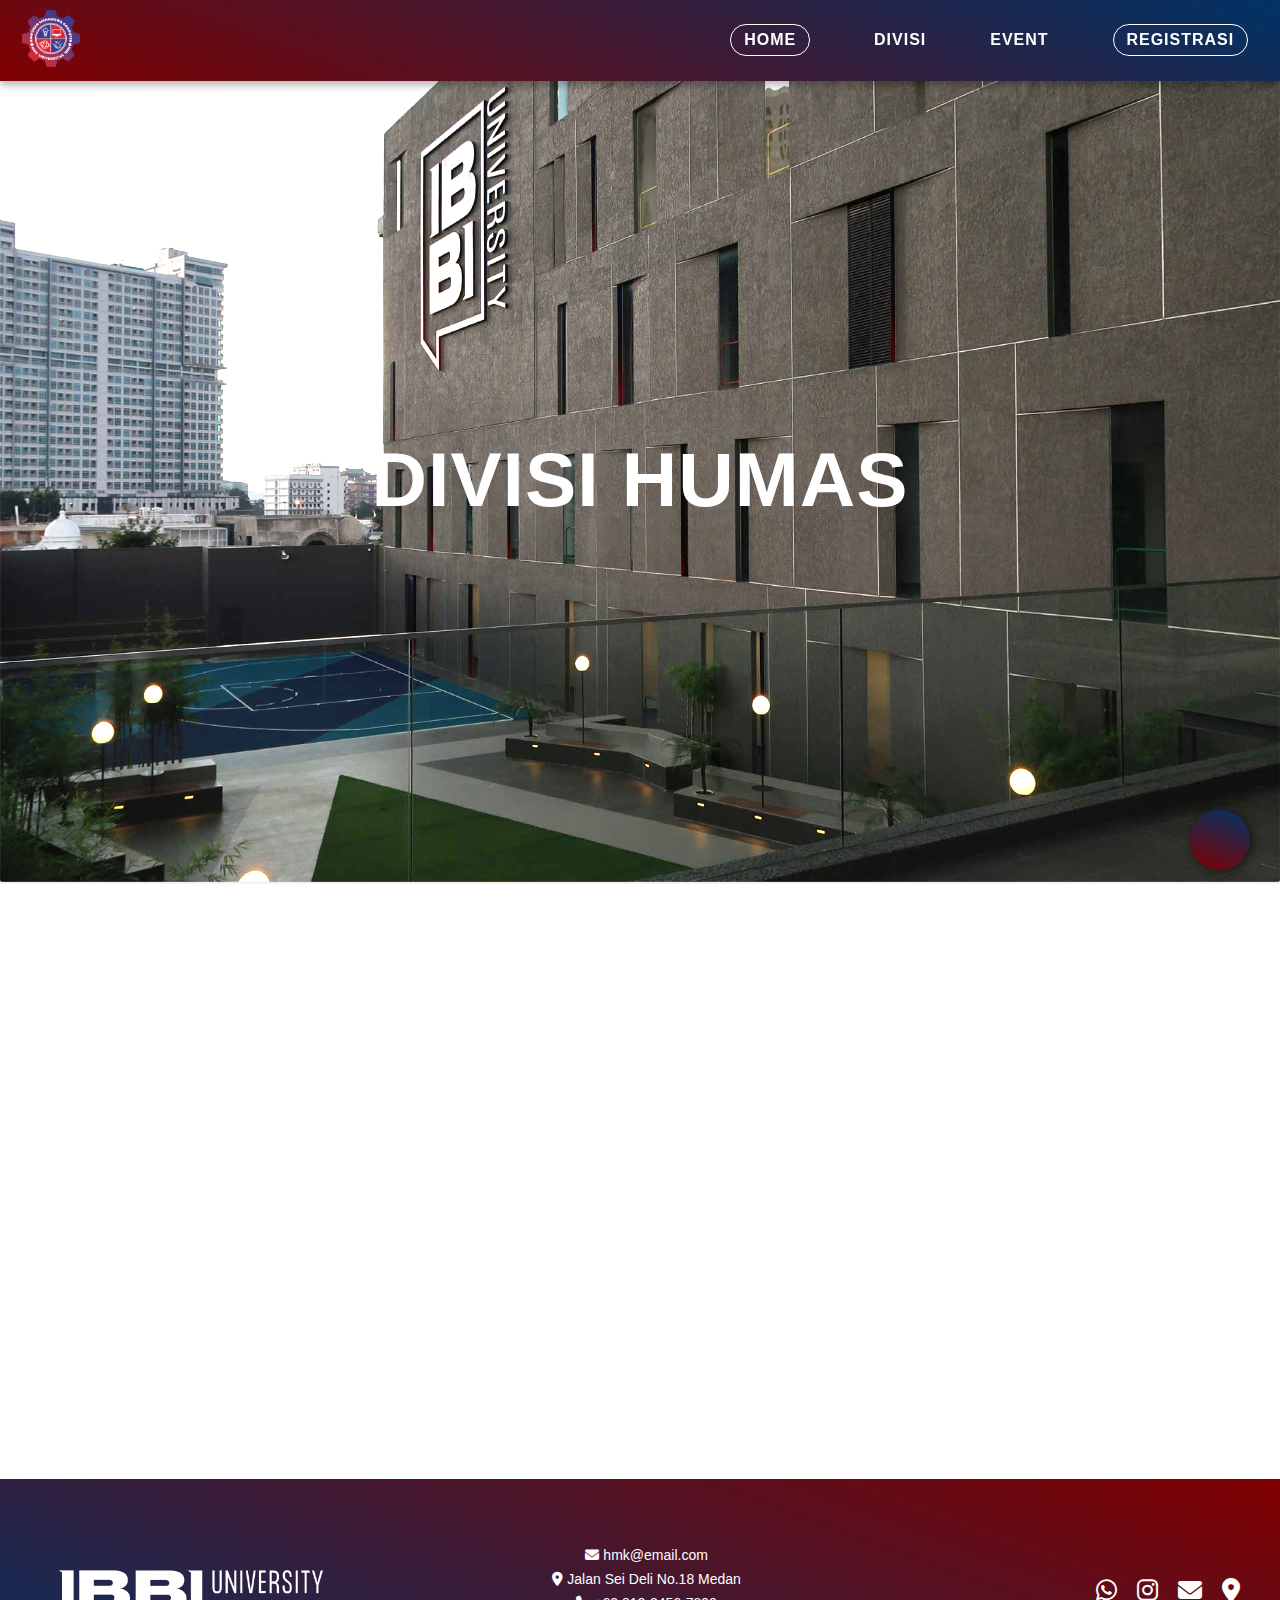
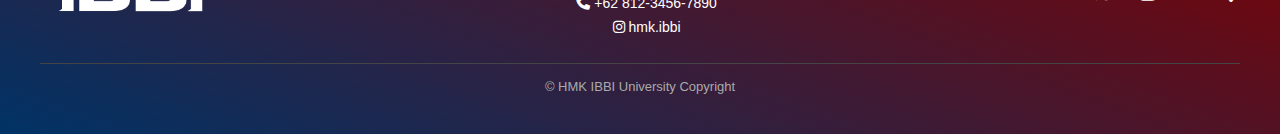
<file: Humas.html>
<!DOCTYPE html>
<html lang="en">
  <head>
    <meta charset="UTF-8" />
    <link rel="stylesheet" href="https://cdnjs.cloudflare.com/ajax/libs/font-awesome/6.4.0/css/all.min.css" />
    <link rel="stylesheet" href="https://cdnjs.cloudflare.com/ajax/libs/font-awesome/6.7.1/css/all.min.css" />
    <link rel="stylesheet" href="https://cdnjs.cloudflare.com/ajax/libs/animate.css/4.1.1/animate.min.css" />
    <link href="https://unpkg.com/aos@2.3.1/dist/aos.css" rel="stylesheet" />
    <meta name="viewport" content="width=device-width, initial-scale=1.0" />
    <link rel="stylesheet" href="humas.css" />
    <link rel="shortcut icon" href="HMK'slogo.png" />
    <title>DIVISI HUMAS - Dropshot</title>
  </head>
  <body>
    <header>
      <nav>
        <div class="logoHome">
          <a href="index.html">
            <img src="HMK'slogo.png" alt="HMK'slogo" class="Logo" />
          </a>
        </div>
        <div class="hamburger" id="hamburger">&#9776;</div>

        <div class="nav-links" id="nav-links">
          <ul>
            <li><a class="registrasi" href="index.html">HOME</a></li>
            <li class="dropdown">
              <a href="#Divisi">DIVISI</a>
              <ul class="dropdown-menu">
                <li><a href="Mesos.html">MEDKOM</a></li>
                <li><a href="Humas.html">HUMAS</a></li>
                <li><a href="pemrograman.html">PEMROGRAMAN</a></li>
              </ul>
            </li>
            <li class="dropdown">
              <a href="#Event">EVENT</a>
              <ul class="dropdown-menu">
                <li><a href="gallery.html">GALLERY</a></li>
                <li><a href="cs.html">COMING SOON</a></li>
              </ul>
            </li>
            <li><a class="registrasi" href="#Registrasi">REGISTRASI</a></li>
          </ul>
        </div>
      </nav>
    </header>


    <!-- ======================= MAIN ======================= -->
    <main>
      <!-- ======================= TITLE ======================= -->
      <section id="hero-section">
        <div class="hero" data-aos="zoom-in-up">
          <img src="behindtitle.jpg" alt="Header Background" data-aos="zoom-in-up" />
          <h1 class="hero-text" data-aos="zoom-in-up">DIVISI HUMAS</h1>
        </div>
      </section>

      <div id="pengurusinti" data-aos="fade-up">
          <h2 data-aos="fade-up">HUMAS</h2>
          <div class="pengurus-container">
            <div>
              <img src="behindtitle.jpg" alt="Pengurus Inti 1" data-aos="fade-up" />
              <p class="Nama" data-aos="fade-up">Nama</p>
              <p class="Jabatan" data-aos="fade-up">Jabatan</p>
            </div>
            </div>
          <div class="pengurus-container">
            <div>
              <img src="behindtitle.jpg" alt="Pengurus Inti 1" data-aos="fade-up-right" />
              <p class="Nama" data-aos="fade-up-right">Nama</p>
              <p class="Jabatan" data-aos="fade-up-right">Jabatan</p>
            </div>
            <div>
              <img src="behindtitle.jpg" alt="Pengurus Inti 2" data-aos="fade-up-right" />
              <p class="Nama" data-aos="fade-up-right">Nama</p>
              <p class="Jabatan" data-aos="fade-up-right">Jabatan</p>
            </div>
            <div>
              <img src="behindtitle.jpg" alt="Pengurus Inti 3" data-aos="fade-up-right" />
              <p class="Nama" data-aos="fade-up-right">Nama</p>
              <p class="Jabatan" data-aos="fade-up-right">Jabatan</p>
            </div>
            <div>
              <img src="behindtitle.jpg" alt="Pengurus Inti 4" data-aos="fade-up-left" />
              <p class="Nama" data-aos="fade-up-left">Nama</p>
              <p class="Jabatan" data-aos="fade-up-left">Jabatan</p>
            </div>
            <div>
              <img src="behindtitle.jpg" alt="Pengurus Inti 5" data-aos="fade-up-left" />
              <p class="Nama" data-aos="fade-up-left">Nama</p>
              <p class="Jabatan" data-aos="fade-up-left">Jabatan</p>
            </div>
            <div>
              <img src="behindtitle.jpg" alt="Pengurus Inti 6" data-aos="fade-up-left" />
              <p class="Nama" data-aos="fade-up-left">Nama</p>
              <p class="Jabatan" data-aos="fade-up-left">Jabatan</p>
            </div>
          </div>
        </div>    
    </section>

    <footer>
      <div class="container">
        <div class="footer-main">
          <div class="footer-logo">
            <img src="ibbi.png" alt="IBBI Logo" />
          </div>

          <div class="contact-info">
            <p><i class="fas fa-envelope"></i> hmk@email.com</p>
            <p><i class="fas fa-map-marker-alt"></i> Jalan Sei Deli No.18 Medan</p>
            <p><i class="fas fa-phone"></i> +62 812-3456-7890</p>
            <p><i class="fab fa-instagram"></i> hmk.ibbi</p>
          </div>

          <ul class="sosial-icons">
            <li>
              <a href="https://wa.me/6287817610978"><i class="fab fa-whatsapp"></i></a>
            </li>
            <li>
              <a href="https://www.instagram.com/hmkibbi_official/"><i class="fab fa-instagram"></i></a>
            </li>
            <li>
              <a href="mailto:hmkibbi@gmail.com"><i class="fas fa-envelope"></i></a>
            </li>
            <li>
              <a href="https://www.google.com/maps/place/Universitas+IBBI/">
                <i class="fas fa-map-marker-alt"></i>
              </a>
            </li>
          </ul>
        </div>

        <div class="bottom-bar">
          <p>&copy; HMK IBBI University Copyright</p>
        </div>
      </div>
    </footer>

    <a href="" target="_blank" class="survey-button">
    <img src="survey.png" alt="Survey">
  </a>

    <a href="" target="_blank" class="survey-button"><img src="survey.png" alt="" data-aos="fade-up-left" /></a>
    <script src="https://unpkg.com/aos@2.3.1/dist/aos.js"></script>
    <script>
      AOS.init();
    </script>
  </body>
</html>
</file>
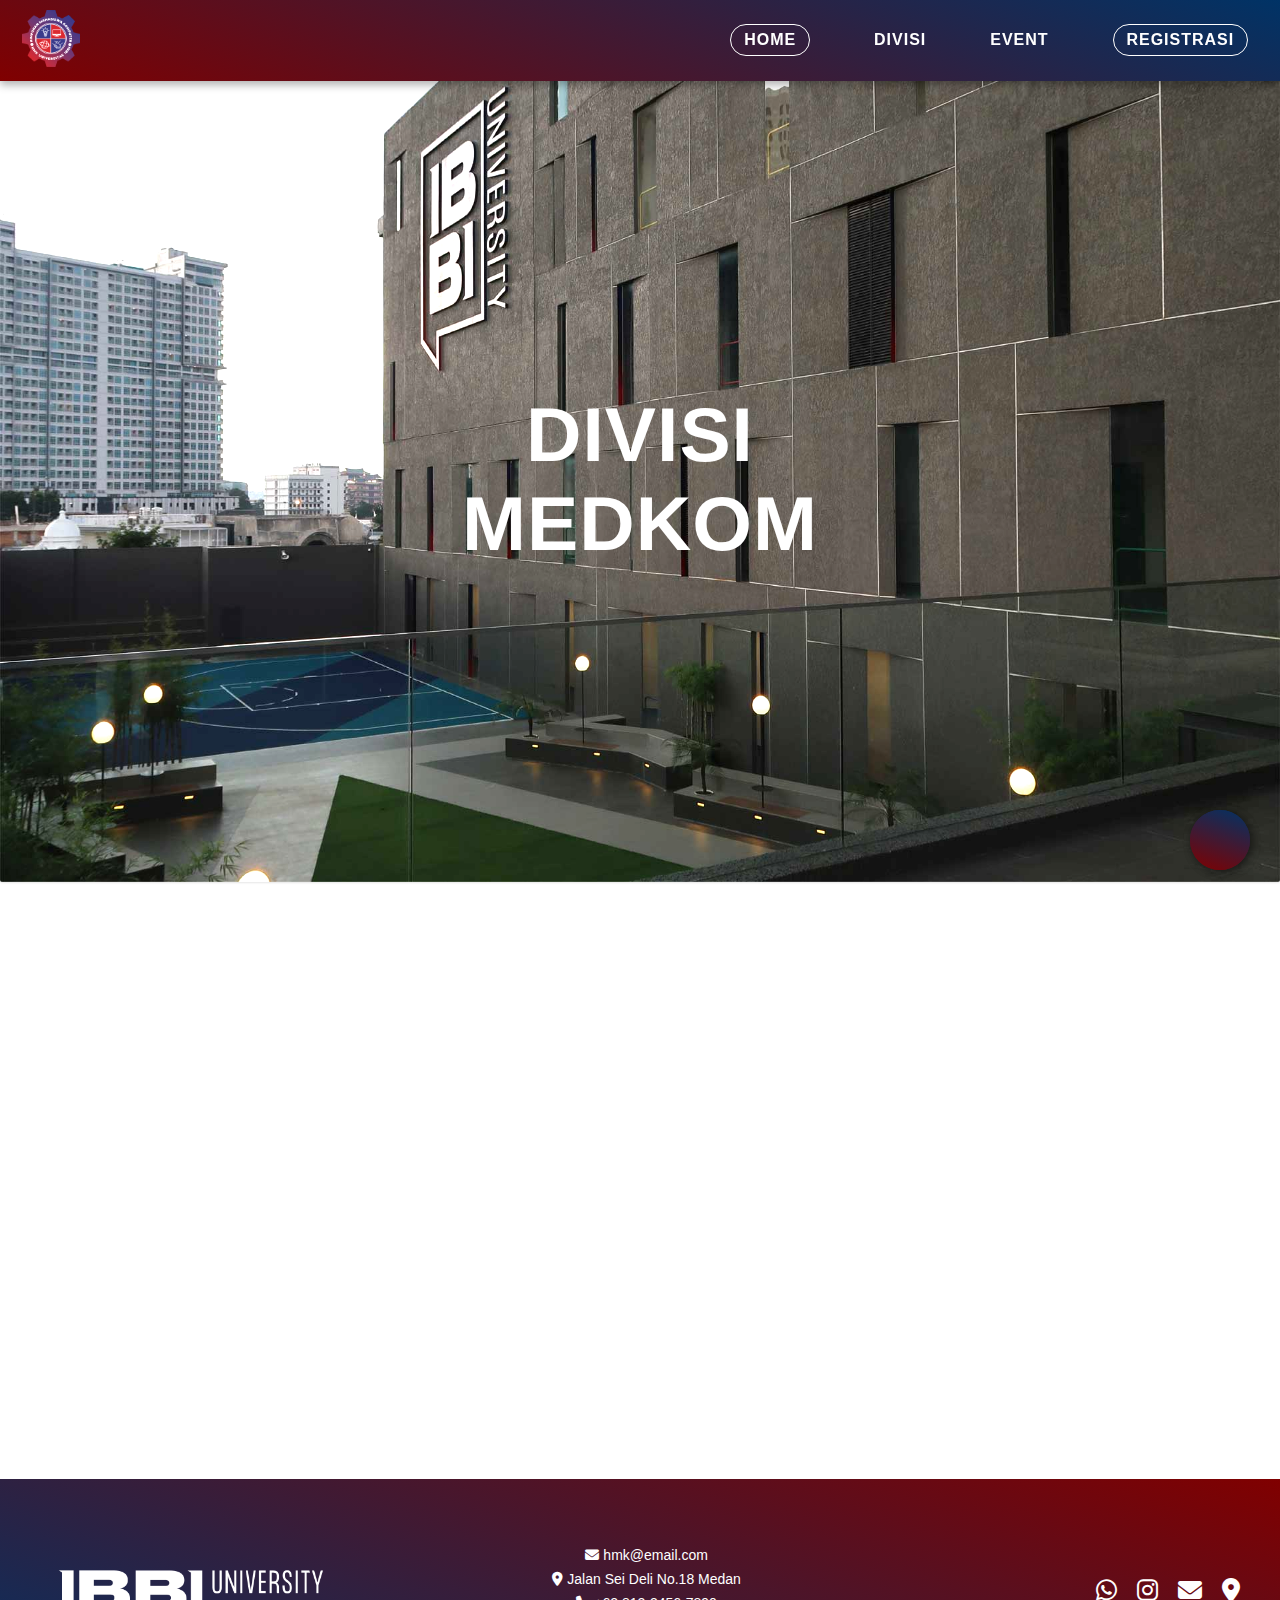
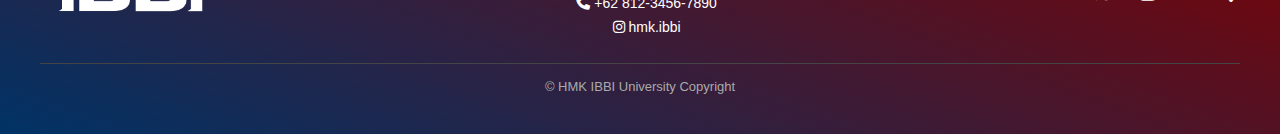
<file: Mesos.html>
<!DOCTYPE html>
<html lang="en">
  <head>
    <meta charset="UTF-8" />
    <link rel="stylesheet" href="https://cdnjs.cloudflare.com/ajax/libs/font-awesome/6.4.0/css/all.min.css" />
    <link rel="stylesheet" href="https://cdnjs.cloudflare.com/ajax/libs/font-awesome/6.7.1/css/all.min.css" />
    <link rel="stylesheet" href="https://cdnjs.cloudflare.com/ajax/libs/animate.css/4.1.1/animate.min.css" />
    <link href="https://unpkg.com/aos@2.3.1/dist/aos.css" rel="stylesheet" />
    <meta name="viewport" content="width=device-width, initial-scale=1.0" />
    <link rel="stylesheet" href="mesos.css" />
    <link rel="shortcut icon" href="HMK'slogo.png" />
    <title>DIVISI MEDKOM - Dropshot</title>
  </head>
  <body>
    <header>
      <nav>
        <div class="logoHome">
          <a href="index.html">
            <img src="HMK'slogo.png" alt="HMK'slogo" class="Logo" />
          </a>
        </div>
        <div class="hamburger" id="hamburger">&#9776;</div>

        <div class="nav-links" id="nav-links">
          <ul>
            <li><a class="registrasi" href="index.html">HOME</a></li>
            <li class="dropdown">
              <a href="#Divisi">DIVISI</a>
              <ul class="dropdown-menu">
                <li><a href="Mesos.html">MEDKOM</a></li>
                <li><a href="Humas.html">HUMAS</a></li>
                <li><a href="pemrograman.html">PEMROGRAMAN</a></li>
              </ul>
            </li>
            <li class="dropdown">
              <a href="#Event">EVENT</a>
              <ul class="dropdown-menu">
                <li><a href="gallery.html">GALLERY</a></li>
                <li><a href="cs.html">COMING SOON</a></li>
              </ul>
            </li>
            <li><a class="registrasi" href="#Registrasi">REGISTRASI</a></li>
          </ul>
        </div>
      </nav>
    </header>


   <!-- ======================= MAIN ======================= -->
    <main>
      <!-- ======================= TITLE ======================= -->
      <section id="hero-section">
        <div class="hero" data-aos="zoom-in-up">
          <img src="behindtitle.jpg" alt="Header Background" data-aos="zoom-in-up" />
          <h1 class="hero-text" data-aos="zoom-in-up">DIVISI MEDKOM</h1>
        </div>
      </section>

      <div id="pengurusinti" data-aos="fade-up">
          <h2 data-aos="fade-up">MEDKOM</h2>
          <div class="pengurus-container">
            <div>
              <img src="behindtitle.jpg" alt="Pengurus Inti 1" data-aos="fade-up" />
              <p class="Nama" data-aos="fade-up">Nama</p>
              <p class="Jabatan" data-aos="fade-up">Jabatan</p>
            </div>
            </div>
          <div class="pengurus-container">
            <div>
              <img src="behindtitle.jpg" alt="Pengurus Inti 1" data-aos="fade-up-right" />
              <p class="Nama" data-aos="fade-up-right">Nama</p>
              <p class="Jabatan" data-aos="fade-up-right">Jabatan</p>
            </div>
            <div>
              <img src="behindtitle.jpg" alt="Pengurus Inti 2" data-aos="fade-up-right" />
              <p class="Nama" data-aos="fade-up-right">Nama</p>
              <p class="Jabatan" data-aos="fade-up-right">Jabatan</p>
            </div>
            <div>
              <img src="behindtitle.jpg" alt="Pengurus Inti 3" data-aos="fade-up-right" />
              <p class="Nama" data-aos="fade-up-right">Nama</p>
              <p class="Jabatan" data-aos="fade-up-right">Jabatan</p>
            </div>
            <div>
              <img src="behindtitle.jpg" alt="Pengurus Inti 4" data-aos="fade-up-left" />
              <p class="Nama" data-aos="fade-up-left">Nama</p>
              <p class="Jabatan" data-aos="fade-up-left">Jabatan</p>
            </div>
            <div>
              <img src="behindtitle.jpg" alt="Pengurus Inti 5" data-aos="fade-up-left" />
              <p class="Nama" data-aos="fade-up-left">Nama</p>
              <p class="Jabatan" data-aos="fade-up-left">Jabatan</p>
            </div>
            <div>
              <img src="behindtitle.jpg" alt="Pengurus Inti 6" data-aos="fade-up-left" />
              <p class="Nama" data-aos="fade-up-left">Nama</p>
              <p class="Jabatan" data-aos="fade-up-left">Jabatan</p>
            </div>
          </div>
        </div>
    </section>

    <footer>
      <div class="container">
        <div class="footer-main">
          <div class="footer-logo">
            <img src="ibbi.png" alt="IBBI Logo" />
          </div>

          <div class="contact-info">
            <p><i class="fas fa-envelope"></i> hmk@email.com</p>
            <p><i class="fas fa-map-marker-alt"></i> Jalan Sei Deli No.18 Medan</p>
            <p><i class="fas fa-phone"></i> +62 812-3456-7890</p>
            <p><i class="fab fa-instagram"></i> hmk.ibbi</p>
          </div>

          <ul class="sosial-icons">
            <li>
              <a href="https://wa.me/6287817610978"><i class="fab fa-whatsapp"></i></a>
            </li>
            <li>
              <a href="https://www.instagram.com/hmkibbi_official/"><i class="fab fa-instagram"></i></a>
            </li>
            <li>
              <a href="mailto:hmkibbi@gmail.com"><i class="fas fa-envelope"></i></a>
            </li>
            <li>
              <a href="https://www.google.com/maps/place/Universitas+IBBI/">
                <i class="fas fa-map-marker-alt"></i>
              </a>
            </li>
          </ul>
        </div>

        <div class="bottom-bar">
          <p>&copy; HMK IBBI University Copyright</p>
        </div>
      </div>
    </footer>

    <a href="" target="_blank" class="survey-button">
    <img src="survey.png" alt="Survey">
  </a>

    <a href="" target="_blank" class="survey-button"><img src="survey.png" alt="" data-aos="fade-up-left" /></a>
    <script src="https://unpkg.com/aos@2.3.1/dist/aos.js"></script>
    <script>
      AOS.init();
    </script>
  </body>
</html>
</file>
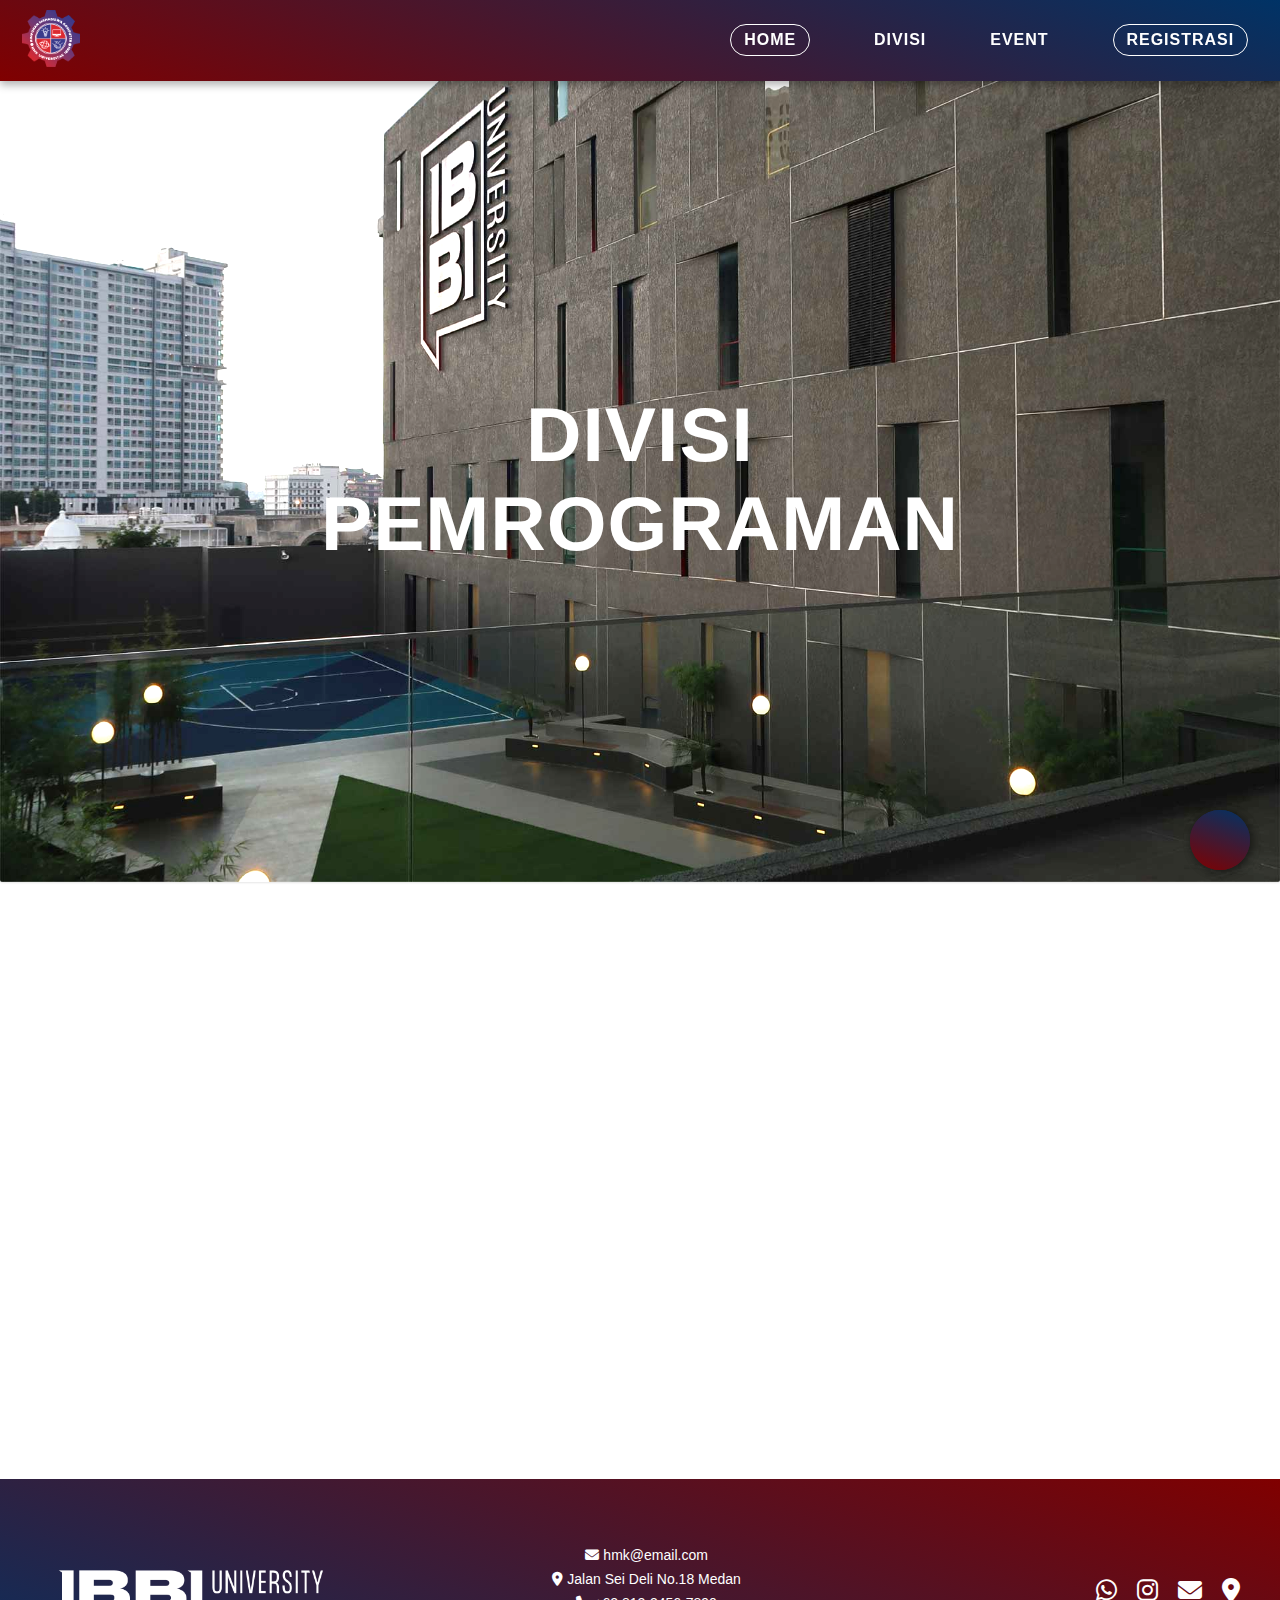
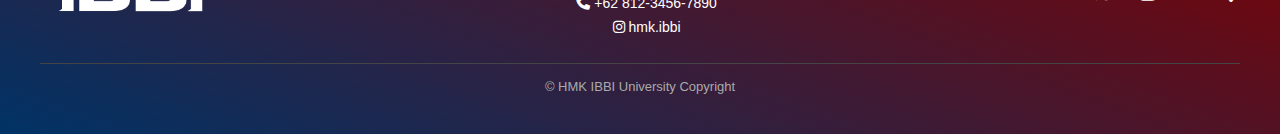
<file: pemrograman.html>
<!DOCTYPE html>
<html lang="en">
  <head>
    <meta charset="UTF-8" />
    <link rel="stylesheet" href="https://cdnjs.cloudflare.com/ajax/libs/font-awesome/6.4.0/css/all.min.css" />
    <link rel="stylesheet" href="https://cdnjs.cloudflare.com/ajax/libs/font-awesome/6.7.1/css/all.min.css" />
    <link rel="stylesheet" href="https://cdnjs.cloudflare.com/ajax/libs/animate.css/4.1.1/animate.min.css" />
    <link href="https://unpkg.com/aos@2.3.1/dist/aos.css" rel="stylesheet" />
    <meta name="viewport" content="width=device-width, initial-scale=1.0" />
    <link rel="stylesheet" href="pemrograman.css" />
    <link rel="shortcut icon" href="HMK'slogo.png" />
    <title>DIVISI PEMROGRAMAN - Dropshot</title>
  </head>
  <body>
    <header>
      <nav>
        <div class="logoHome">
          <a href="index.html">
            <img src="HMK'slogo.png" alt="HMK'slogo" class="Logo" />
          </a>
        </div>
        <div class="hamburger" id="hamburger">&#9776;</div>

        <div class="nav-links" id="nav-links">
          <ul>
            <li><a class="registrasi" href="index.html">HOME</a></li>
            <li class="dropdown">
              <a href="#Divisi">DIVISI</a>
              <ul class="dropdown-menu">
                <li><a href="Mesos.html">MEDKOM</a></li>
                <li><a href="Humas.html">HUMAS</a></li>
                <li><a href="pemrograman.html">PEMROGRAMAN</a></li>
              </ul>
            </li>
            <li class="dropdown">
              <a href="#Event">EVENT</a>
              <ul class="dropdown-menu">
                <li><a href="gallery.html">GALLERY</a></li>
                <li><a href="cs.html">COMING SOON</a></li>
              </ul>
            </li>
            <li><a class="registrasi" href="#Registrasi">REGISTRASI</a></li>
          </ul>
        </div>
      </nav>
    </header>


    <!-- ======================= MAIN ======================= -->
    <main>
      <!-- ======================= TITLE ======================= -->
      <section id="hero-section">
        <div class="hero" data-aos="zoom-in-up">
          <img src="behindtitle.jpg" alt="Header Background" data-aos="zoom-in-up" />
          <h1 class="hero-text" data-aos="zoom-in-up">DIVISI PEMROGRAMAN</h1>
        </div>
      </section>

      <div id="pengurusinti" data-aos="fade-up">
          <h2 data-aos="fade-up">PEMROGRAMAN</h2>
          <div class="pengurus-container">
            <div>
              <img src="behindtitle.jpg" alt="Pengurus Inti 1" data-aos="fade-up" />
              <p class="Nama" data-aos="fade-up">Nama</p>
              <p class="Jabatan" data-aos="fade-up">Jabatan</p>
            </div>
            </div>
          <div class="pengurus-container">
            <div>
              <img src="behindtitle.jpg" alt="Pengurus Inti 1" data-aos="fade-up-right" />
              <p class="Nama" data-aos="fade-up-right">Nama</p>
              <p class="Jabatan" data-aos="fade-up-right">Jabatan</p>
            </div>
            <div>
              <img src="behindtitle.jpg" alt="Pengurus Inti 2" data-aos="fade-up-right" />
              <p class="Nama" data-aos="fade-up-right">Nama</p>
              <p class="Jabatan" data-aos="fade-up-right">Jabatan</p>
            </div>
            <div>
              <img src="behindtitle.jpg" alt="Pengurus Inti 3" data-aos="fade-up-right" />
              <p class="Nama" data-aos="fade-up-right">Nama</p>
              <p class="Jabatan" data-aos="fade-up-right">Jabatan</p>
            </div>
            <div>
              <img src="behindtitle.jpg" alt="Pengurus Inti 4" data-aos="fade-up-left" />
              <p class="Nama" data-aos="fade-up-left">Nama</p>
              <p class="Jabatan" data-aos="fade-up-left">Jabatan</p>
            </div>
            <div>
              <img src="behindtitle.jpg" alt="Pengurus Inti 5" data-aos="fade-up-left" />
              <p class="Nama" data-aos="fade-up-left">Nama</p>
              <p class="Jabatan" data-aos="fade-up-left">Jabatan</p>
            </div>
            <div>
              <img src="behindtitle.jpg" alt="Pengurus Inti 6" data-aos="fade-up-left" />
              <p class="Nama" data-aos="fade-up-left">Nama</p>
              <p class="Jabatan" data-aos="fade-up-left">Jabatan</p>
            </div>
          </div>
        </div>   
    </section>

    <footer>
      <div class="container">
        <div class="footer-main">
          <div class="footer-logo">
            <img src="ibbi.png" alt="IBBI Logo" />
          </div>

          <div class="contact-info">
            <p><i class="fas fa-envelope"></i> hmk@email.com</p>
            <p><i class="fas fa-map-marker-alt"></i> Jalan Sei Deli No.18 Medan</p>
            <p><i class="fas fa-phone"></i> +62 812-3456-7890</p>
            <p><i class="fab fa-instagram"></i> hmk.ibbi</p>
          </div>

          <ul class="sosial-icons">
            <li>
              <a href="https://wa.me/6287817610978"><i class="fab fa-whatsapp"></i></a>
            </li>
            <li>
              <a href="https://www.instagram.com/hmkibbi_official/"><i class="fab fa-instagram"></i></a>
            </li>
            <li>
              <a href="mailto:hmkibbi@gmail.com"><i class="fas fa-envelope"></i></a>
            </li>
            <li>
              <a href="https://www.google.com/maps/place/Universitas+IBBI/">
                <i class="fas fa-map-marker-alt"></i>
              </a>
            </li>
          </ul>
        </div>

        <div class="bottom-bar">
          <p>&copy; HMK IBBI University Copyright</p>
        </div>
      </div>
    </footer>

    <a href="" target="_blank" class="survey-button">
    <img src="survey.png" alt="Survey">
  </a>

    <a href="" target="_blank" class="survey-button"><img src="survey.png" alt="" data-aos="fade-up-left" /></a>
    <script src="https://unpkg.com/aos@2.3.1/dist/aos.js"></script>
    <script>
      AOS.init();
    </script>
  </body>
</html>
</file>
<file: humas.css>
* {
  margin: 0;
  padding: 0;
  box-sizing: border-box;
  font-family: 'Arial', sans-serif;
}

body {
  padding-top: 4.5rem;
  background: white;
  min-height: 100vh;
  overflow-x: hidden;
}

/* ======================= HEADER ======================= */
header {
  position: fixed;
  min-height: 4.5rem;
  top: 0;
  left: 0;
  background: linear-gradient(-160deg, #003366, #800000);
  box-shadow: 0 4px 8px rgba(0, 0, 0, 0.3);
  padding: 0.6rem 2rem;
  width: 100%;
  z-index: 1000;
}

header nav {
  display: flex;
  justify-content: space-between;
  align-items: center;
}

header .Logo {
  position: relative;
  left: -10px;
  width: clamp(3rem, 4.5vw, 6.25rem);
  filter: brightness(1.2);
}

header ul {
  display: flex;
  list-style: none;
  gap: clamp(1.25rem, 5vw, 6.25rem);
}

header ul li {
  position: relative;
}

header ul li a {
  text-decoration: none;
  font-size: clamp(1rem, 1.2vw, 1.125rem);
  letter-spacing: 1px;
  color: white;
  font-weight: bold;
  transition: color 0.3s ease;
}

.dropdown-menu {
  margin-top: 10px;
  position: absolute;
  top: 100%;
  list-style: none;
  display: block;
  visibility: hidden;
  opacity: 0;
  transform: translateY(-10px);
  background: transparent;
  border: none;
  transition: opacity 0.3s ease, transform 0.4s ease, visibility 0.3s;
}

.dropdown-menu li {
  margin-bottom: 7px;
}

.dropdown-menu li a {
  display: inline-block;
  white-space: nowrap;
  padding: 6px 10px;
  font-size: clamp(0.9rem, 1vw, 1.1rem);
  letter-spacing: 1px;
  text-decoration: none;
  color: white;
  background: linear-gradient(-160deg, #003366, #800000);
  border-radius: 50px;
  transition: background 0.3s ease-in-out, transform 0.2s ease-in-out;
}

.dropdown-menu li a:hover {
  background: rgba(255, 255, 255, 0.894);
  color: #003366;
}

.dropdown:hover .dropdown-menu {
  opacity: 1;
  visibility: visible;
  transform: translateY(0);
}

.registrasi {
  border: 1.3px solid #ffffff;
  padding: clamp(0.35rem, 0.5vw, 0.9rem) clamp(0.7rem, 1vw, 1.75rem);
  border-radius: 20px;
}

.registrasi:hover {
  background: linear-gradient(-160deg, #003366, #800000);
}

.hamburger {
  display: none;
}

main {
  text-align: center;
}

#hero-section img {
  margin: 0 auto;
  width: 100%;
  height: 90vh;
  border-radius: 2px;
  filter: brightness(1.2);
  box-shadow: 0 0 3px rgba(0, 0, 0, 0.2);
}

#hero-section h1 {
  position: absolute;
  padding: 8px 25px;
  top: 50%;
  left: 50%;
  transform: translate(-50%, -50%);
  color: white;
  letter-spacing: 1px;
  font-size: clamp(2rem, 6vw, 5.5rem);
  font-weight: bold;
}

/* =================== BAGIAN UTAMA DIVISI =================== */
.divisi-section {
  padding: 2rem;
}

.divisi {
  background-color: #ffffff;
  padding: 2rem;
  border-radius: 10px;
  box-shadow: 0 4px 10px rgba(0, 0, 0, 0.1);
  margin-bottom: 3rem;
  text-align: center;
}

.foto-divisi {
  width: 100%;
  max-height: 300px;
  object-fit: cover;
  border-radius: 8px;
  margin-bottom: 1.5rem;
}

.deskripsi {
  font-size: 1.1rem;
  margin-bottom: 2rem;
  color: #444;
  text-align: center;
}

#pengurusinti {
  text-align: center;
  margin: 50px auto;
  width: 70%;
}

#pengurusinti h2 {
  margin-top: 6rem;
  font-family: 'Gill Sans', 'Gill Sans MT', Calibri, 'Trebuchet MS', sans-serif;
  font-size: 2.5rem;
  color: #003366;
  margin-bottom: 20px;
  font-weight: bolder;
}

.pengurus-container {
  margin-top: 2rem;
  display: grid;
  grid-template-columns: repeat(auto-fit, minmax(80px, 1fr));
  gap: 60px;
  justify-items: center;
}

.pengurus-container img {
  width: 120px;
  height: 120px;
  border-radius: 50%;
  object-fit: cover;
}

.pengurus-container .Nama {
  margin-top: 10px;
  font-size: 15px;
  font-weight: bold;
}

.survey-button {
  position: fixed;
  bottom: 30px;
  right: 30px;
  width: 60px;
  height: 60px;
  background: linear-gradient(-160deg, #003366, #800000);
  border-radius: 50%;
  box-shadow: 2px 2px 10px rgba(0, 0, 0, 0.3);
  display: flex;
  justify-content: center;
  align-items: center;
  transition: transform 0.3s ease-in-out, background 0.3s;
}

.survey-button img {
  width: 35px;
  height: 35px;
  object-fit: contain;
}

.survey-button:hover {
  transform: scale(1.1);
  background: linear-gradient(-160deg, rgb(128, 0, 0), rgb(0, 51, 102));
}
.socials {
  display: flex;
  gap: 15px;
  justify-content: center;
  align-items: center;
  margin-top: 20px;
}

.socials a {
  color: #fff;
  background: linear-gradient(-160deg, #003366, #800000);
  padding: 10px;
  border-radius: 50%;
  text-decoration: none;
  font-size: 20px;
  transition: background-color 0.3s, transform 0.3s, color 0.3s;
}

.socials a:hover {
  background: linear-gradient(-160deg, #003366, #800000);
  color: #fff;
  transform: translateY(-5px) scale(1.1);
}

footer {
  background: linear-gradient(-160deg, rgb(128, 0, 0), rgb(0, 51, 102));
  color: #fff;
  padding: 40px 20px;
  font-family: Arial, sans-serif;
}

.container {
  max-width: 1200px;
  margin: 0 auto;
}

.footer-main {
  display: flex;
  justify-content: space-between;
  align-items: center;
  flex-wrap: wrap;
  text-align: left;
  gap: 20px;
  padding: 20px 0;
}

/* Logo */
.footer-logo {
  flex: 1;
  display: flex;
  justify-content: flex-start;
  align-items: center;
}

.footer-logo img {
  width: 300px;
  height: auto;
}

/* Contact Info (tengah) */
.contact-info {
  flex: 2;
  text-align: center;
  min-width: 250px;
}

.contact-info p {
  margin: 8px 0;
  font-size: 14px;
}

/* Sosial Icons (kanan) */
.sosial-icons {
  flex: 1;
  list-style: none;
  padding: 0;
  display: flex;
  justify-content: flex-end;
  align-items: center;
  gap: 20px;
  margin: 0;
}

.sosial-icons li {
  display: inline-block;
}

.sosial-icons li a {
  color: #ffffff;
  font-size: 24px;
  transition: color 0.3s ease;
}

.sosial-icons li a:hover {
  color: #00bfa6;
}

/* Bottom Bar */
.bottom-bar {
  border-top: 1px solid #444;
  padding-top: 15px;
  font-size: 13px;
  color: #aaa;
  text-align: center;
}

/* ======================= MOBILE RESPONSIVENESS ======================= */
@media (max-width: 600px) {
  body {
    padding-top: 50px;
  }

  header {
    padding: 0.5rem 1rem;
    min-height: 50px;
  }

  .hamburger {
    display: flex;
    cursor: pointer;
    font-size: 1.7rem;
    color: white;
    user-select: none;
  }

  .nav-links {
    display: none;
    flex-direction: column;
    background: linear-gradient(-160deg, #003366, #800000);
    position: absolute;
    top: 60px;
    left: 0;
    width: 100%;
    z-index: 1000;
    padding: 1rem 0;
    border-top: 1px solid rgba(255, 255, 255, 0.2);
  }

  .nav-links.active {
    display: flex;
  }

  .nav-links ul {
    display: flex;
    flex-direction: column;
    align-items: center;
    gap: 0.8rem;
    list-style: none;
    padding: 0;
    margin: 0;
  }

  .nav-links ul li {
    width: 100%;
    text-align: center;
    position: relative;
    margin-bottom: 5px;
  }

  .nav-links ul li a {
    color: white;
    text-decoration: none;
    font-size: 1.1rem;
    display: block;
    padding: 0.7rem 1rem;
    width: 100%;
    transition: background 0.3s ease;
  }

  .nav-links ul li a:hover {
    background: rgba(190, 150, 150, 0.3);
    border-radius: 10px;
  }

  .dropdown-menu {
    display: none;
    flex-direction: column;
    background: linear-gradient(-160deg, rgb(128, 0, 0), rgb(0, 51, 102));
    filter: brightness(1.2) contrast(2);
    padding: 0.3rem 0;
    margin: 0;
    position: absolute;
    top: 100%;
    left: 0;
    width: 100%;
    z-index: 999;
  }

  .dropdown:hover .dropdown-menu {
    display: flex;
  }

  .dropdown.open .dropdown-menu {
    display: flex;
  }

  .dropdown-menu li {
    margin: 0;
    padding: 0;
  }

  .dropdown-menu li a {
    background: none;
    color: white;
    font-size: 1rem;
    padding: 0.4rem 1.5rem;
    text-align: center;
    display: block;
  }

  .dropdown-menu li a:hover {
    background: rgba(202, 169, 169, 0.6);
    border-radius: 8px;
    color: white;
  }

  .visionmission {
    flex-direction: column;
    gap: 30px;
    margin-top: 2rem;
    max-width: 100%;
    padding: 0 10px;
  }

  #videoperkenalan {
    width: 90%;
    margin: 3rem auto;
  }

  #pengurusinti {
    width: 90%;
    margin: 3rem auto;
  }

  .pengurus-container {
    grid-template-columns: repeat(auto-fit, minmax(100px, 1fr));
    gap: 30px;
  }

  .History-container img {
    height: auto;
  }
}

@media (max-width: 900px) {
  .footer-main {
    flex-direction: column;
    text-align: center;
  }

  .footer-logo,
  .sosial-icons {
    justify-content: center;
  }

  .sosial-icons {
    flex-wrap: wrap;
    gap: 15px;
    margin-top: 15px;
  }

  .contact-info {
    margin-top: 15px;
  }

  .footer-logo {
    width: 40%;
    padding-top: 10px;
    padding-bottom: 30px;
    margin: auto;
  }
}
</file>
<file: mesos.css>
* {
  margin: 0;
  padding: 0;
  box-sizing: border-box;
  font-family: 'Arial', sans-serif;
}

body {
  padding-top: 4.5rem;
  background: white;
  min-height: 100vh;
  overflow-x: hidden;
}

/* ======================= HEADER ======================= */
header {
  position: fixed;
  min-height: 4.5rem;
  top: 0;
  left: 0;
  background: linear-gradient(-160deg, #003366, #800000);
  box-shadow: 0 4px 8px rgba(0, 0, 0, 0.3);
  padding: 0.6rem 2rem;
  width: 100%;
  z-index: 1000;
}

header nav {
  display: flex;
  justify-content: space-between;
  align-items: center;
}

header .Logo {
  position: relative;
  left: -10px;
  width: clamp(3rem, 4.5vw, 6.25rem);
  filter: brightness(1.2);
}

header ul {
  display: flex;
  list-style: none;
  gap: clamp(1.25rem, 5vw, 6.25rem);
}

header ul li {
  position: relative;
}

header ul li a {
  text-decoration: none;
  font-size: clamp(1rem, 1.2vw, 1.125rem);
  letter-spacing: 1px;
  color: white;
  font-weight: bold;
  transition: color 0.3s ease;
}

.dropdown-menu {
  margin-top: 10px;
  position: absolute;
  top: 100%;
  list-style: none;
  display: block;
  visibility: hidden;
  opacity: 0;
  transform: translateY(-10px);
  background: transparent;
  border: none;
  transition: opacity 0.3s ease, transform 0.4s ease, visibility 0.3s;
}

.dropdown-menu li {
  margin-bottom: 7px;
}

.dropdown-menu li a {
  display: inline-block;
  white-space: nowrap;
  padding: 6px 10px;
  font-size: clamp(0.9rem, 1vw, 1.1rem);
  letter-spacing: 1px;
  text-decoration: none;
  color: white;
  background: linear-gradient(-160deg, #003366, #800000);
  border-radius: 50px;
  transition: background 0.3s ease-in-out, transform 0.2s ease-in-out;
}

.dropdown-menu li a:hover {
  background: rgba(255, 255, 255, 0.894);
  color: #003366;
}

.dropdown:hover .dropdown-menu {
  opacity: 1;
  visibility: visible;
  transform: translateY(0);
}

.registrasi {
  border: 1.3px solid #ffffff;
  padding: clamp(0.35rem, 0.5vw, 0.9rem) clamp(0.7rem, 1vw, 1.75rem);
  border-radius: 20px;
}

.registrasi:hover {
  background: linear-gradient(-160deg, #003366, #800000);
}

.hamburger {
  display: none;
}

main {
  text-align: center;
}

#hero-section img {
  margin: 0 auto;
  width: 100%;
  height: 90vh;
  border-radius: 2px;
  filter: brightness(1.2);
  box-shadow: 0 0 3px rgba(0, 0, 0, 0.2);
}

#hero-section h1 {
  position: absolute;
  padding: 8px 25px;
  top: 50%;
  left: 50%;
  transform: translate(-50%, -50%);
  color: white;
  letter-spacing: 1px;
  font-size: clamp(2rem, 6vw, 5.5rem);
  font-weight: bold;
}

/* =================== BAGIAN UTAMA DIVISI =================== */
.divisi-section {
  padding: 2rem;
}

.divisi {
  background-color: #ffffff;
  padding: 2rem;
  border-radius: 10px;
  box-shadow: 0 4px 10px rgba(0, 0, 0, 0.1);
  margin-bottom: 3rem;
  text-align: center;
}

.foto-divisi {
  width: 100%;
  max-height: 300px;
  object-fit: cover;
  border-radius: 8px;
  margin-bottom: 1.5rem;
}

.deskripsi {
  font-size: 1.1rem;
  margin-bottom: 2rem;
  color: #444;
  text-align: center;
}

#pengurusinti {
  text-align: center;
  margin: 50px auto;
  width: 70%;
}

#pengurusinti h2 {
  margin-top: 6rem;
  font-family: 'Gill Sans', 'Gill Sans MT', Calibri, 'Trebuchet MS', sans-serif;
  font-size: 2.5rem;
  color: #003366;
  margin-bottom: 20px;
  font-weight: bolder;
}

.pengurus-container {
  margin-top: 2rem;
  display: grid;
  grid-template-columns: repeat(auto-fit, minmax(80px, 1fr));
  gap: 60px;
  justify-items: center;
}

.pengurus-container img {
  width: 120px;
  height: 120px;
  border-radius: 50%;
  object-fit: cover;
}

.pengurus-container .Nama {
  margin-top: 10px;
  font-size: 15px;
  font-weight: bold;
}

.survey-button {
  position: fixed;
  bottom: 30px;
  right: 30px;
  width: 60px;
  height: 60px;
  background: linear-gradient(-160deg, #003366, #800000);
  border-radius: 50%;
  box-shadow: 2px 2px 10px rgba(0, 0, 0, 0.3);
  display: flex;
  justify-content: center;
  align-items: center;
  transition: transform 0.3s ease-in-out, background 0.3s;
}

.survey-button img {
  width: 35px;
  height: 35px;
  object-fit: contain;
}

.survey-button:hover {
  transform: scale(1.1);
  background: linear-gradient(-160deg, rgb(128, 0, 0), rgb(0, 51, 102));
}
.socials {
  display: flex;
  gap: 15px;
  justify-content: center;
  align-items: center;
  margin-top: 20px;
}

.socials a {
  color: #fff;
  background: linear-gradient(-160deg, #003366, #800000);
  padding: 10px;
  border-radius: 50%;
  text-decoration: none;
  font-size: 20px;
  transition: background-color 0.3s, transform 0.3s, color 0.3s;
}

.socials a:hover {
  background: linear-gradient(-160deg, #003366, #800000);
  color: #fff;
  transform: translateY(-5px) scale(1.1);
}

footer {
  background: linear-gradient(-160deg, rgb(128, 0, 0), rgb(0, 51, 102));
  color: #fff;
  padding: 40px 20px;
  font-family: Arial, sans-serif;
}

.container {
  max-width: 1200px;
  margin: 0 auto;
}

.footer-main {
  display: flex;
  justify-content: space-between;
  align-items: center;
  flex-wrap: wrap;
  text-align: left;
  gap: 20px;
  padding: 20px 0;
}

/* Logo */
.footer-logo {
  flex: 1;
  display: flex;
  justify-content: flex-start;
  align-items: center;
}

.footer-logo img {
  width: 300px;
  height: auto;
}

/* Contact Info (tengah) */
.contact-info {
  flex: 2;
  text-align: center;
  min-width: 250px;
}

.contact-info p {
  margin: 8px 0;
  font-size: 14px;
}

/* Sosial Icons (kanan) */
.sosial-icons {
  flex: 1;
  list-style: none;
  padding: 0;
  display: flex;
  justify-content: flex-end;
  align-items: center;
  gap: 20px;
  margin: 0;
}

.sosial-icons li {
  display: inline-block;
}

.sosial-icons li a {
  color: #ffffff;
  font-size: 24px;
  transition: color 0.3s ease;
}

.sosial-icons li a:hover {
  color: #00bfa6;
}

/* Bottom Bar */
.bottom-bar {
  border-top: 1px solid #444;
  padding-top: 15px;
  font-size: 13px;
  color: #aaa;
  text-align: center;
}

/* ======================= MOBILE RESPONSIVENESS ======================= */
@media (max-width: 600px) {
  body {
    padding-top: 50px;
  }

  header {
    padding: 0.5rem 1rem;
    min-height: 50px;
  }

  .hamburger {
    display: flex;
    cursor: pointer;
    font-size: 1.7rem;
    color: white;
    user-select: none;
  }

  .nav-links {
    display: none;
    flex-direction: column;
    background: linear-gradient(-160deg, #003366, #800000);
    position: absolute;
    top: 60px;
    left: 0;
    width: 100%;
    z-index: 1000;
    padding: 1rem 0;
    border-top: 1px solid rgba(255, 255, 255, 0.2);
  }

  .nav-links.active {
    display: flex;
  }

  .nav-links ul {
    display: flex;
    flex-direction: column;
    align-items: center;
    gap: 0.8rem;
    list-style: none;
    padding: 0;
    margin: 0;
  }

  .nav-links ul li {
    width: 100%;
    text-align: center;
    position: relative;
    margin-bottom: 5px;
  }

  .nav-links ul li a {
    color: white;
    text-decoration: none;
    font-size: 1.1rem;
    display: block;
    padding: 0.7rem 1rem;
    width: 100%;
    transition: background 0.3s ease;
  }

  .nav-links ul li a:hover {
    background: rgba(190, 150, 150, 0.3);
    border-radius: 10px;
  }

  .dropdown-menu {
    display: none;
    flex-direction: column;
    background: linear-gradient(-160deg, rgb(128, 0, 0), rgb(0, 51, 102));
    filter: brightness(1.2) contrast(2);
    padding: 0.3rem 0;
    margin: 0;
    position: absolute;
    top: 100%;
    left: 0;
    width: 100%;
    z-index: 999;
  }

  .dropdown:hover .dropdown-menu {
    display: flex;
  }

  .dropdown.open .dropdown-menu {
    display: flex;
  }

  .dropdown-menu li {
    margin: 0;
    padding: 0;
  }

  .dropdown-menu li a {
    background: none;
    color: white;
    font-size: 1rem;
    padding: 0.4rem 1.5rem;
    text-align: center;
    display: block;
  }

  .dropdown-menu li a:hover {
    background: rgba(202, 169, 169, 0.6);
    border-radius: 8px;
    color: white;
  }

  .visionmission {
    flex-direction: column;
    gap: 30px;
    margin-top: 2rem;
    max-width: 100%;
    padding: 0 10px;
  }

  #videoperkenalan {
    width: 90%;
    margin: 3rem auto;
  }

  #pengurusinti {
    width: 90%;
    margin: 3rem auto;
  }

  .pengurus-container {
    grid-template-columns: repeat(auto-fit, minmax(100px, 1fr));
    gap: 30px;
  }

  .History-container img {
    height: auto;
  }
}

@media (max-width: 900px) {
  .footer-main {
    flex-direction: column;
    text-align: center;
  }

  .footer-logo,
  .sosial-icons {
    justify-content: center;
  }

  .sosial-icons {
    flex-wrap: wrap;
    gap: 15px;
    margin-top: 15px;
  }

  .contact-info {
    margin-top: 15px;
  }

  .footer-logo {
    width: 40%;
    padding-top: 10px;
    padding-bottom: 30px;
    margin: auto;
  }
}
</file>
<file: pemrograman.css>
* {
  margin: 0;
  padding: 0;
  box-sizing: border-box;
  font-family: 'Arial', sans-serif;
}

body {
  padding-top: 4.5rem;
  background: white;
  min-height: 100vh;
  overflow-x: hidden;
}

/* ======================= HEADER ======================= */
header {
  position: fixed;
  min-height: 4.5rem;
  top: 0;
  left: 0;
  background: linear-gradient(-160deg, #003366, #800000);
  box-shadow: 0 4px 8px rgba(0, 0, 0, 0.3);
  padding: 0.6rem 2rem;
  width: 100%;
  z-index: 1000;
}

header nav {
  display: flex;
  justify-content: space-between;
  align-items: center;
}

header .Logo {
  position: relative;
  left: -10px;
  width: clamp(3rem, 4.5vw, 6.25rem);
  filter: brightness(1.2);
}

header ul {
  display: flex;
  list-style: none;
  gap: clamp(1.25rem, 5vw, 6.25rem);
}

header ul li {
  position: relative;
}

header ul li a {
  text-decoration: none;
  font-size: clamp(1rem, 1.2vw, 1.125rem);
  letter-spacing: 1px;
  color: white;
  font-weight: bold;
  transition: color 0.3s ease;
}

.dropdown-menu {
  margin-top: 10px;
  position: absolute;
  top: 100%;
  list-style: none;
  display: block;
  visibility: hidden;
  opacity: 0;
  transform: translateY(-10px);
  background: transparent;
  border: none;
  transition: opacity 0.3s ease, transform 0.4s ease, visibility 0.3s;
}

.dropdown-menu li {
  margin-bottom: 7px;
}

.dropdown-menu li a {
  display: inline-block;
  white-space: nowrap;
  padding: 6px 10px;
  font-size: clamp(0.9rem, 1vw, 1.1rem);
  letter-spacing: 1px;
  text-decoration: none;
  color: white;
  background: linear-gradient(-160deg, #003366, #800000);
  border-radius: 50px;
  transition: background 0.3s ease-in-out, transform 0.2s ease-in-out;
}

.dropdown-menu li a:hover {
  background: rgba(255, 255, 255, 0.894);
  color: #003366;
}

.dropdown:hover .dropdown-menu {
  opacity: 1;
  visibility: visible;
  transform: translateY(0);
}

.registrasi {
  border: 1.3px solid #ffffff;
  padding: clamp(0.35rem, 0.5vw, 0.9rem) clamp(0.7rem, 1vw, 1.75rem);
  border-radius: 20px;
}

.registrasi:hover {
  background: linear-gradient(-160deg, #003366, #800000);
}

.hamburger {
  display: none;
}

main {
  text-align: center;
}

#hero-section img {
  margin: 0 auto;
  width: 100%;
  height: 90vh;
  border-radius: 2px;
  filter: brightness(1.2);
  box-shadow: 0 0 3px rgba(0, 0, 0, 0.2);
}

#hero-section h1 {
  position: absolute;
  padding: 8px 25px;
  top: 50%;
  left: 50%;
  transform: translate(-50%, -50%);
  color: white;
  letter-spacing: 1px;
  font-size: clamp(2rem, 6vw, 5.5rem);
  font-weight: bold;
}

/* =================== BAGIAN UTAMA DIVISI =================== */
.divisi-section {
  padding: 2rem;
}

.divisi {
  background-color: #ffffff;
  padding: 2rem;
  border-radius: 10px;
  box-shadow: 0 4px 10px rgba(0, 0, 0, 0.1);
  margin-bottom: 3rem;
  text-align: center;
}

.foto-divisi {
  width: 100%;
  max-height: 300px;
  object-fit: cover;
  border-radius: 8px;
  margin-bottom: 1.5rem;
}

.deskripsi {
  font-size: 1.1rem;
  margin-bottom: 2rem;
  color: #444;
  text-align: center;
}

#pengurusinti {
  text-align: center;
  margin: 50px auto;
  width: 70%;
}

#pengurusinti h2 {
  margin-top: 6rem;
  font-family: 'Gill Sans', 'Gill Sans MT', Calibri, 'Trebuchet MS', sans-serif;
  font-size: 2.5rem;
  color: #003366;
  margin-bottom: 20px;
  font-weight: bolder;
}

.pengurus-container {
  margin-top: 2rem;
  display: grid;
  grid-template-columns: repeat(auto-fit, minmax(80px, 1fr));
  gap: 60px;
  justify-items: center;
}

.pengurus-container img {
  width: 120px;
  height: 120px;
  border-radius: 50%;
  object-fit: cover;
}

.pengurus-container .Nama {
  margin-top: 10px;
  font-size: 15px;
  font-weight: bold;
}

.survey-button {
  position: fixed;
  bottom: 30px;
  right: 30px;
  width: 60px;
  height: 60px;
  background: linear-gradient(-160deg, #003366, #800000);
  border-radius: 50%;
  box-shadow: 2px 2px 10px rgba(0, 0, 0, 0.3);
  display: flex;
  justify-content: center;
  align-items: center;
  transition: transform 0.3s ease-in-out, background 0.3s;
}

.survey-button img {
  width: 35px;
  height: 35px;
  object-fit: contain;
}

.survey-button:hover {
  transform: scale(1.1);
  background: linear-gradient(-160deg, rgb(128, 0, 0), rgb(0, 51, 102));
}
.socials {
  display: flex;
  gap: 15px;
  justify-content: center;
  align-items: center;
  margin-top: 20px;
}

.socials a {
  color: #fff;
  background: linear-gradient(-160deg, #003366, #800000);
  padding: 10px;
  border-radius: 50%;
  text-decoration: none;
  font-size: 20px;
  transition: background-color 0.3s, transform 0.3s, color 0.3s;
}

.socials a:hover {
  background: linear-gradient(-160deg, #003366, #800000);
  color: #fff;
  transform: translateY(-5px) scale(1.1);
}

footer {
  background: linear-gradient(-160deg, rgb(128, 0, 0), rgb(0, 51, 102));
  color: #fff;
  padding: 40px 20px;
  font-family: Arial, sans-serif;
}

.container {
  max-width: 1200px;
  margin: 0 auto;
}

.footer-main {
  display: flex;
  justify-content: space-between;
  align-items: center;
  flex-wrap: wrap;
  text-align: left;
  gap: 20px;
  padding: 20px 0;
}

/* Logo */
.footer-logo {
  flex: 1;
  display: flex;
  justify-content: flex-start;
  align-items: center;
}

.footer-logo img {
  width: 300px;
  height: auto;
}

/* Contact Info (tengah) */
.contact-info {
  flex: 2;
  text-align: center;
  min-width: 250px;
}

.contact-info p {
  margin: 8px 0;
  font-size: 14px;
}

/* Sosial Icons (kanan) */
.sosial-icons {
  flex: 1;
  list-style: none;
  padding: 0;
  display: flex;
  justify-content: flex-end;
  align-items: center;
  gap: 20px;
  margin: 0;
}

.sosial-icons li {
  display: inline-block;
}

.sosial-icons li a {
  color: #ffffff;
  font-size: 24px;
  transition: color 0.3s ease;
}

.sosial-icons li a:hover {
  color: #00bfa6;
}

/* Bottom Bar */
.bottom-bar {
  border-top: 1px solid #444;
  padding-top: 15px;
  font-size: 13px;
  color: #aaa;
  text-align: center;
}

/* ======================= MOBILE RESPONSIVENESS ======================= */
@media (max-width: 600px) {
  body {
    padding-top: 50px;
  }

  header {
    padding: 0.5rem 1rem;
    min-height: 50px;
  }

  .hamburger {
    display: flex;
    cursor: pointer;
    font-size: 1.7rem;
    color: white;
    user-select: none;
  }

  .nav-links {
    display: none;
    flex-direction: column;
    background: linear-gradient(-160deg, #003366, #800000);
    position: absolute;
    top: 60px;
    left: 0;
    width: 100%;
    z-index: 1000;
    padding: 1rem 0;
    border-top: 1px solid rgba(255, 255, 255, 0.2);
  }

  .nav-links.active {
    display: flex;
  }

  .nav-links ul {
    display: flex;
    flex-direction: column;
    align-items: center;
    gap: 0.8rem;
    list-style: none;
    padding: 0;
    margin: 0;
  }

  .nav-links ul li {
    width: 100%;
    text-align: center;
    position: relative;
    margin-bottom: 5px;
  }

  .nav-links ul li a {
    color: white;
    text-decoration: none;
    font-size: 1.1rem;
    display: block;
    padding: 0.7rem 1rem;
    width: 100%;
    transition: background 0.3s ease;
  }

  .nav-links ul li a:hover {
    background: rgba(190, 150, 150, 0.3);
    border-radius: 10px;
  }

  .dropdown-menu {
    display: none;
    flex-direction: column;
    background: linear-gradient(-160deg, rgb(128, 0, 0), rgb(0, 51, 102));
    filter: brightness(1.2) contrast(2);
    padding: 0.3rem 0;
    margin: 0;
    position: absolute;
    top: 100%;
    left: 0;
    width: 100%;
    z-index: 999;
  }

  .dropdown:hover .dropdown-menu {
    display: flex;
  }

  .dropdown.open .dropdown-menu {
    display: flex;
  }

  .dropdown-menu li {
    margin: 0;
    padding: 0;
  }

  .dropdown-menu li a {
    background: none;
    color: white;
    font-size: 1rem;
    padding: 0.4rem 1.5rem;
    text-align: center;
    display: block;
  }

  .dropdown-menu li a:hover {
    background: rgba(202, 169, 169, 0.6);
    border-radius: 8px;
    color: white;
  }

  .visionmission {
    flex-direction: column;
    gap: 30px;
    margin-top: 2rem;
    max-width: 100%;
    padding: 0 10px;
  }

  #videoperkenalan {
    width: 90%;
    margin: 3rem auto;
  }

  #pengurusinti {
    width: 90%;
    margin: 3rem auto;
  }

  .pengurus-container {
    grid-template-columns: repeat(auto-fit, minmax(100px, 1fr));
    gap: 30px;
  }

  .History-container img {
    height: auto;
  }
}

@media (max-width: 900px) {
  .footer-main {
    flex-direction: column;
    text-align: center;
  }

  .footer-logo,
  .sosial-icons {
    justify-content: center;
  }

  .sosial-icons {
    flex-wrap: wrap;
    gap: 15px;
    margin-top: 15px;
  }

  .contact-info {
    margin-top: 15px;
  }

  .footer-logo {
    width: 40%;
    padding-top: 10px;
    padding-bottom: 30px;
    margin: auto;
  }
}
</file>
